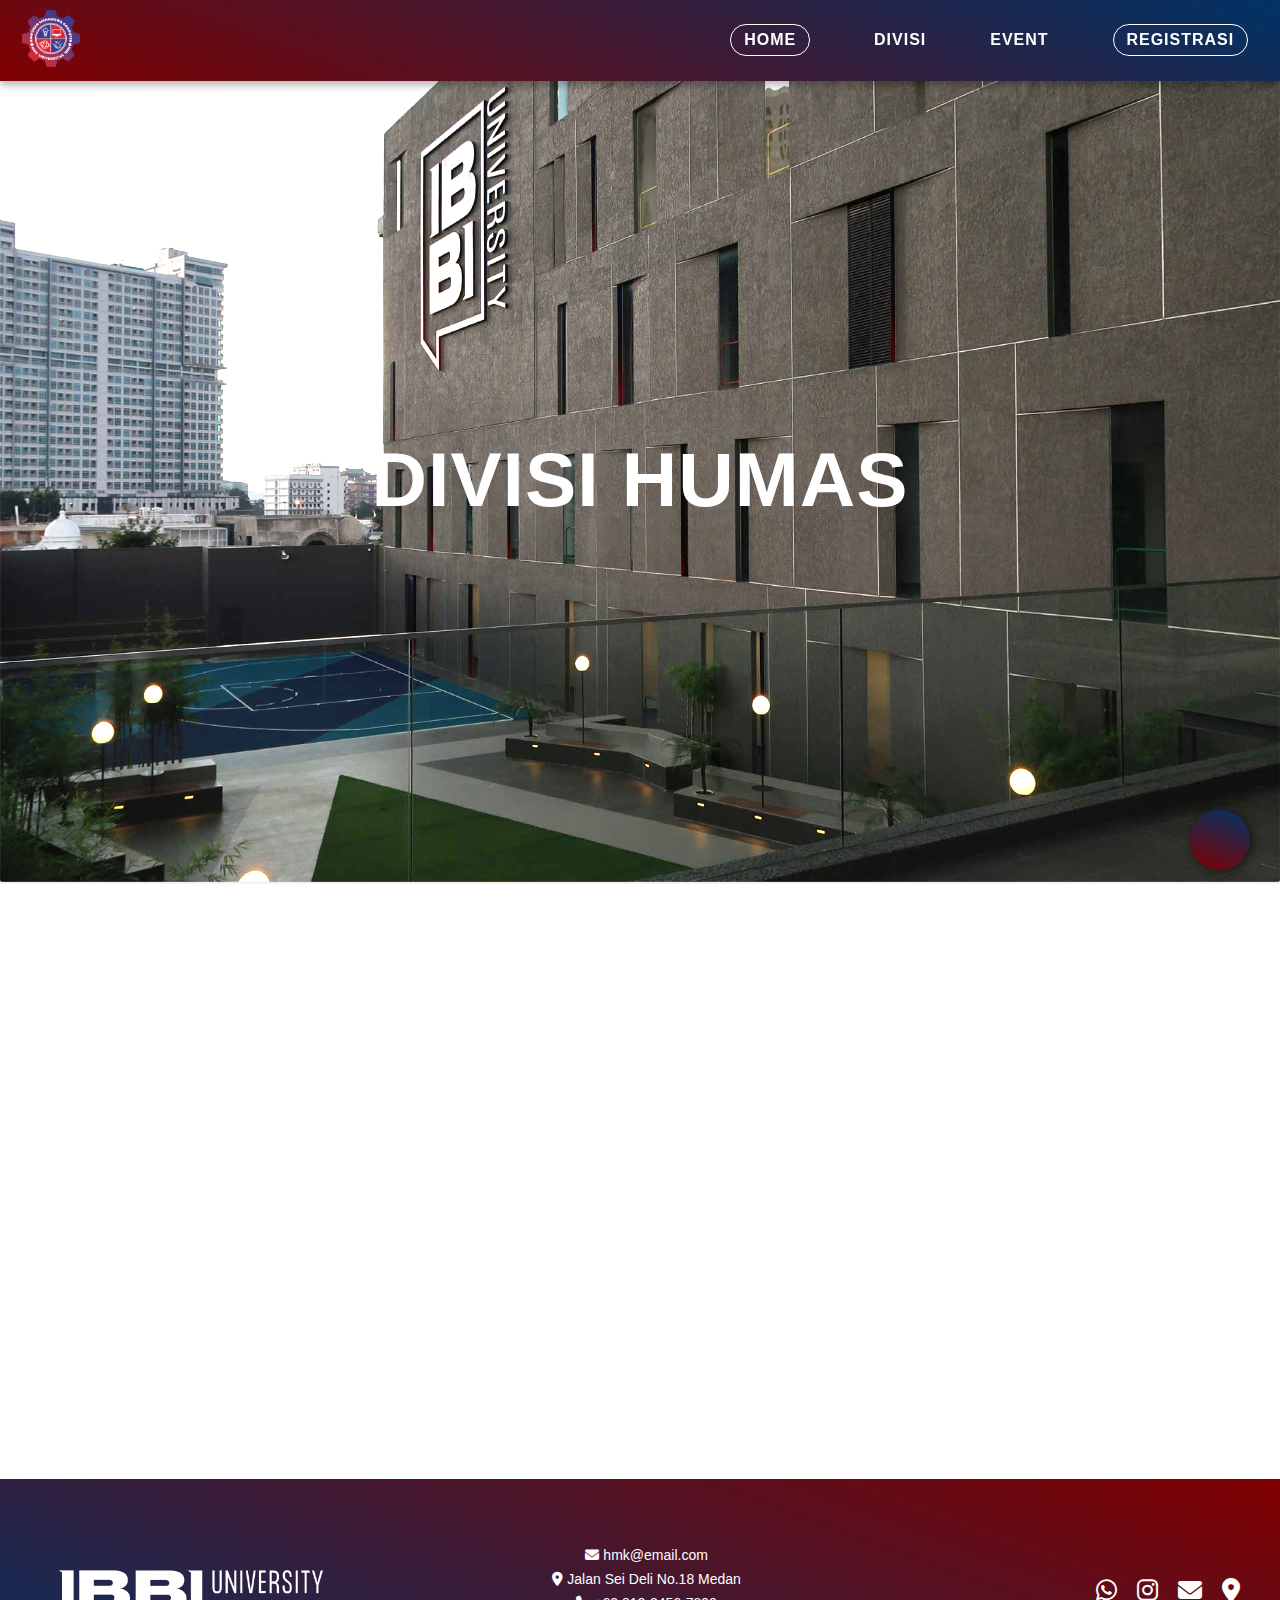
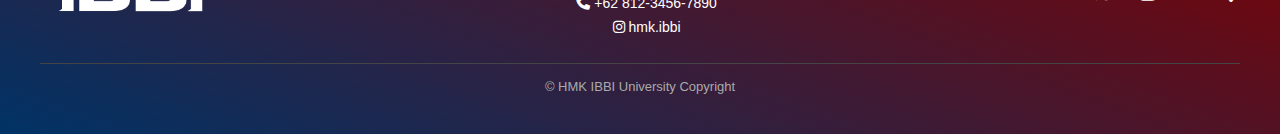
<file: Humas.html>
<!DOCTYPE html>
<html lang="en">
  <head>
    <meta charset="UTF-8" />
    <link rel="stylesheet" href="https://cdnjs.cloudflare.com/ajax/libs/font-awesome/6.4.0/css/all.min.css" />
    <link rel="stylesheet" href="https://cdnjs.cloudflare.com/ajax/libs/font-awesome/6.7.1/css/all.min.css" />
    <link rel="stylesheet" href="https://cdnjs.cloudflare.com/ajax/libs/animate.css/4.1.1/animate.min.css" />
    <link href="https://unpkg.com/aos@2.3.1/dist/aos.css" rel="stylesheet" />
    <meta name="viewport" content="width=device-width, initial-scale=1.0" />
    <link rel="stylesheet" href="humas.css" />
    <link rel="shortcut icon" href="HMK'slogo.png" />
    <title>DIVISI HUMAS - Dropshot</title>
  </head>
  <body>
    <header>
      <nav>
        <div class="logoHome">
          <a href="index.html">
            <img src="HMK'slogo.png" alt="HMK'slogo" class="Logo" />
          </a>
        </div>
        <div class="hamburger" id="hamburger">&#9776;</div>

        <div class="nav-links" id="nav-links">
          <ul>
            <li><a class="registrasi" href="index.html">HOME</a></li>
            <li class="dropdown">
              <a href="#Divisi">DIVISI</a>
              <ul class="dropdown-menu">
                <li><a href="Mesos.html">MEDKOM</a></li>
                <li><a href="Humas.html">HUMAS</a></li>
                <li><a href="pemrograman.html">PEMROGRAMAN</a></li>
              </ul>
            </li>
            <li class="dropdown">
              <a href="#Event">EVENT</a>
              <ul class="dropdown-menu">
                <li><a href="gallery.html">GALLERY</a></li>
                <li><a href="cs.html">COMING SOON</a></li>
              </ul>
            </li>
            <li><a class="registrasi" href="#Registrasi">REGISTRASI</a></li>
          </ul>
        </div>
      </nav>
    </header>


    <!-- ======================= MAIN ======================= -->
    <main>
      <!-- ======================= TITLE ======================= -->
      <section id="hero-section">
        <div class="hero" data-aos="zoom-in-up">
          <img src="behindtitle.jpg" alt="Header Background" data-aos="zoom-in-up" />
          <h1 class="hero-text" data-aos="zoom-in-up">DIVISI HUMAS</h1>
        </div>
      </section>

      <div id="pengurusinti" data-aos="fade-up">
          <h2 data-aos="fade-up">HUMAS</h2>
          <div class="pengurus-container">
            <div>
              <img src="behindtitle.jpg" alt="Pengurus Inti 1" data-aos="fade-up" />
              <p class="Nama" data-aos="fade-up">Nama</p>
              <p class="Jabatan" data-aos="fade-up">Jabatan</p>
            </div>
            </div>
          <div class="pengurus-container">
            <div>
              <img src="behindtitle.jpg" alt="Pengurus Inti 1" data-aos="fade-up-right" />
              <p class="Nama" data-aos="fade-up-right">Nama</p>
              <p class="Jabatan" data-aos="fade-up-right">Jabatan</p>
            </div>
            <div>
              <img src="behindtitle.jpg" alt="Pengurus Inti 2" data-aos="fade-up-right" />
              <p class="Nama" data-aos="fade-up-right">Nama</p>
              <p class="Jabatan" data-aos="fade-up-right">Jabatan</p>
            </div>
            <div>
              <img src="behindtitle.jpg" alt="Pengurus Inti 3" data-aos="fade-up-right" />
              <p class="Nama" data-aos="fade-up-right">Nama</p>
              <p class="Jabatan" data-aos="fade-up-right">Jabatan</p>
            </div>
            <div>
              <img src="behindtitle.jpg" alt="Pengurus Inti 4" data-aos="fade-up-left" />
              <p class="Nama" data-aos="fade-up-left">Nama</p>
              <p class="Jabatan" data-aos="fade-up-left">Jabatan</p>
            </div>
            <div>
              <img src="behindtitle.jpg" alt="Pengurus Inti 5" data-aos="fade-up-left" />
              <p class="Nama" data-aos="fade-up-left">Nama</p>
              <p class="Jabatan" data-aos="fade-up-left">Jabatan</p>
            </div>
            <div>
              <img src="behindtitle.jpg" alt="Pengurus Inti 6" data-aos="fade-up-left" />
              <p class="Nama" data-aos="fade-up-left">Nama</p>
              <p class="Jabatan" data-aos="fade-up-left">Jabatan</p>
            </div>
          </div>
        </div>    
    </section>

    <footer>
      <div class="container">
        <div class="footer-main">
          <div class="footer-logo">
            <img src="ibbi.png" alt="IBBI Logo" />
          </div>

          <div class="contact-info">
            <p><i class="fas fa-envelope"></i> hmk@email.com</p>
            <p><i class="fas fa-map-marker-alt"></i> Jalan Sei Deli No.18 Medan</p>
            <p><i class="fas fa-phone"></i> +62 812-3456-7890</p>
            <p><i class="fab fa-instagram"></i> hmk.ibbi</p>
          </div>

          <ul class="sosial-icons">
            <li>
              <a href="https://wa.me/6287817610978"><i class="fab fa-whatsapp"></i></a>
            </li>
            <li>
              <a href="https://www.instagram.com/hmkibbi_official/"><i class="fab fa-instagram"></i></a>
            </li>
            <li>
              <a href="mailto:hmkibbi@gmail.com"><i class="fas fa-envelope"></i></a>
            </li>
            <li>
              <a href="https://www.google.com/maps/place/Universitas+IBBI/">
                <i class="fas fa-map-marker-alt"></i>
              </a>
            </li>
          </ul>
        </div>

        <div class="bottom-bar">
          <p>&copy; HMK IBBI University Copyright</p>
        </div>
      </div>
    </footer>

    <a href="" target="_blank" class="survey-button">
    <img src="survey.png" alt="Survey">
  </a>

    <a href="" target="_blank" class="survey-button"><img src="survey.png" alt="" data-aos="fade-up-left" /></a>
    <script src="https://unpkg.com/aos@2.3.1/dist/aos.js"></script>
    <script>
      AOS.init();
    </script>
  </body>
</html>
</file>
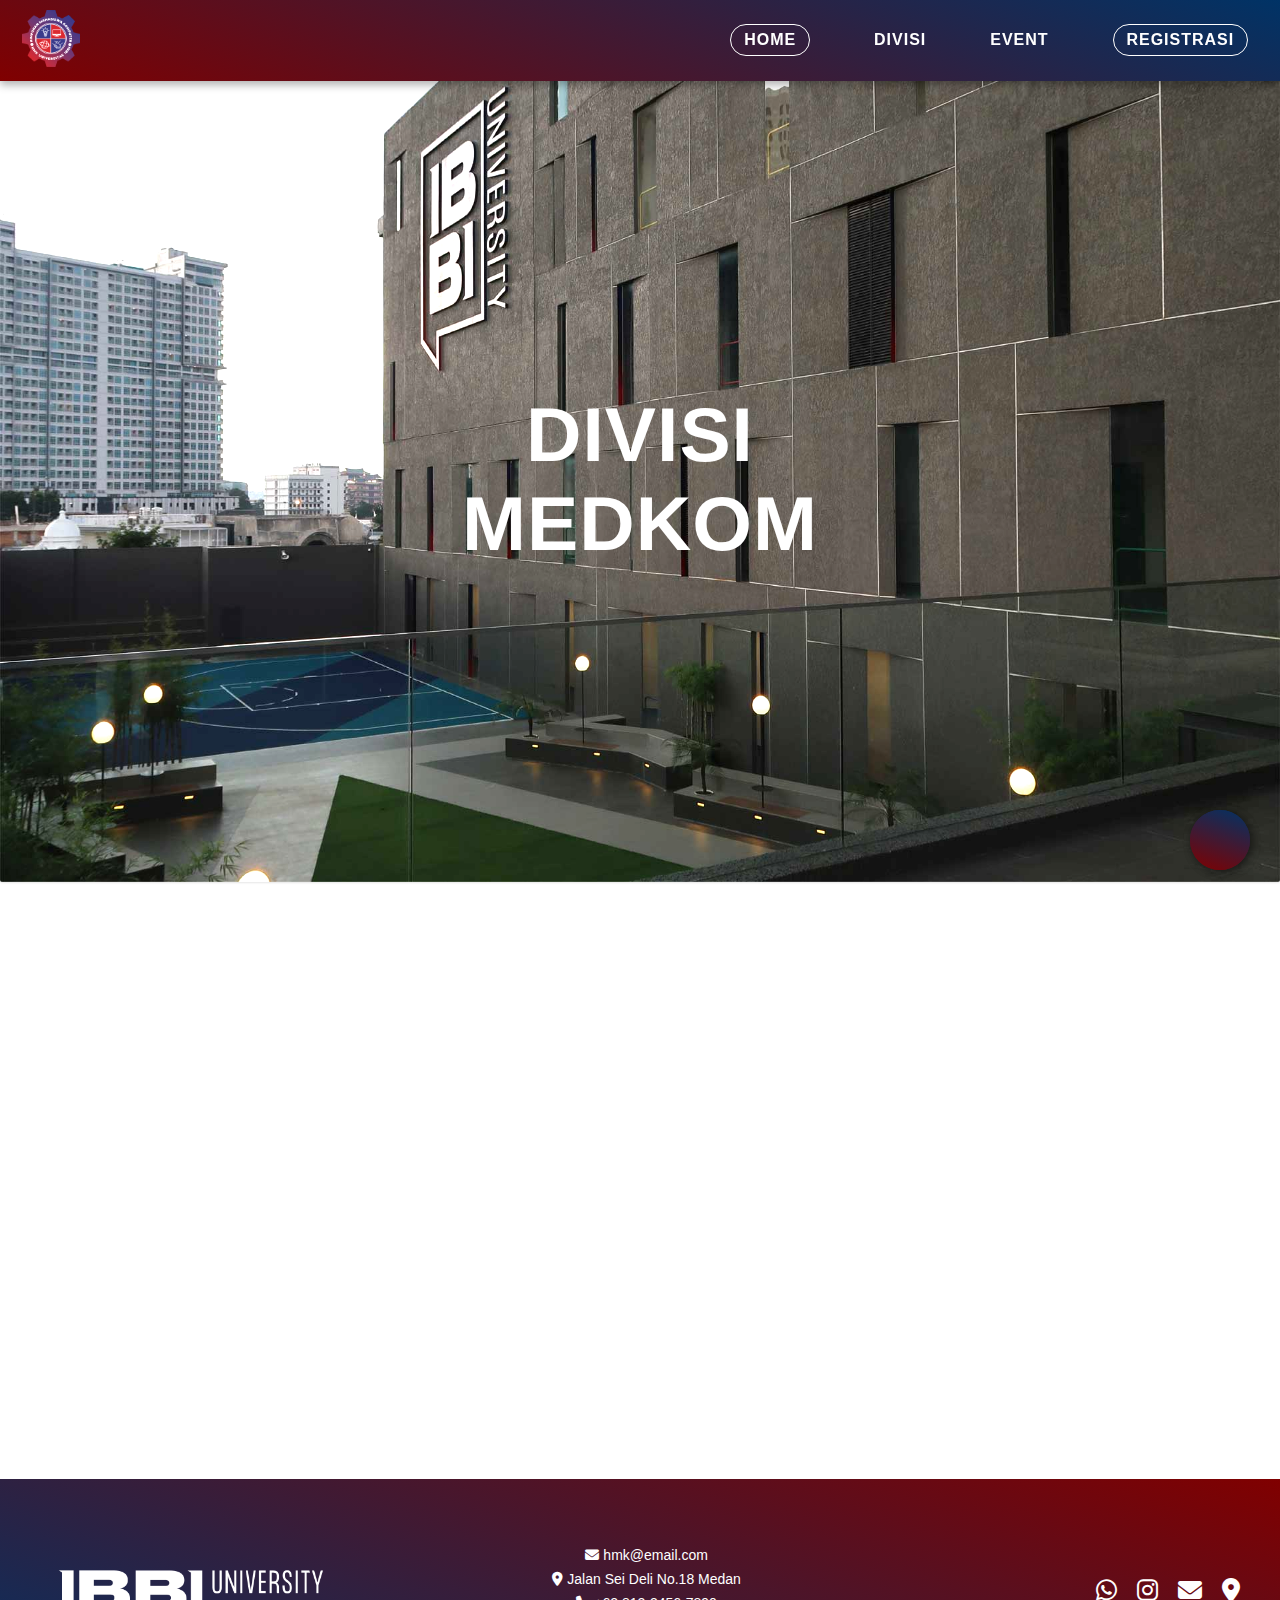
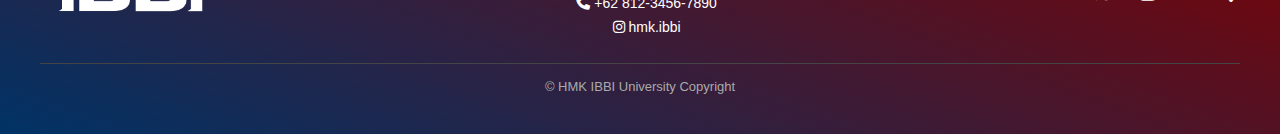
<file: Mesos.html>
<!DOCTYPE html>
<html lang="en">
  <head>
    <meta charset="UTF-8" />
    <link rel="stylesheet" href="https://cdnjs.cloudflare.com/ajax/libs/font-awesome/6.4.0/css/all.min.css" />
    <link rel="stylesheet" href="https://cdnjs.cloudflare.com/ajax/libs/font-awesome/6.7.1/css/all.min.css" />
    <link rel="stylesheet" href="https://cdnjs.cloudflare.com/ajax/libs/animate.css/4.1.1/animate.min.css" />
    <link href="https://unpkg.com/aos@2.3.1/dist/aos.css" rel="stylesheet" />
    <meta name="viewport" content="width=device-width, initial-scale=1.0" />
    <link rel="stylesheet" href="mesos.css" />
    <link rel="shortcut icon" href="HMK'slogo.png" />
    <title>DIVISI MEDKOM - Dropshot</title>
  </head>
  <body>
    <header>
      <nav>
        <div class="logoHome">
          <a href="index.html">
            <img src="HMK'slogo.png" alt="HMK'slogo" class="Logo" />
          </a>
        </div>
        <div class="hamburger" id="hamburger">&#9776;</div>

        <div class="nav-links" id="nav-links">
          <ul>
            <li><a class="registrasi" href="index.html">HOME</a></li>
            <li class="dropdown">
              <a href="#Divisi">DIVISI</a>
              <ul class="dropdown-menu">
                <li><a href="Mesos.html">MEDKOM</a></li>
                <li><a href="Humas.html">HUMAS</a></li>
                <li><a href="pemrograman.html">PEMROGRAMAN</a></li>
              </ul>
            </li>
            <li class="dropdown">
              <a href="#Event">EVENT</a>
              <ul class="dropdown-menu">
                <li><a href="gallery.html">GALLERY</a></li>
                <li><a href="cs.html">COMING SOON</a></li>
              </ul>
            </li>
            <li><a class="registrasi" href="#Registrasi">REGISTRASI</a></li>
          </ul>
        </div>
      </nav>
    </header>


   <!-- ======================= MAIN ======================= -->
    <main>
      <!-- ======================= TITLE ======================= -->
      <section id="hero-section">
        <div class="hero" data-aos="zoom-in-up">
          <img src="behindtitle.jpg" alt="Header Background" data-aos="zoom-in-up" />
          <h1 class="hero-text" data-aos="zoom-in-up">DIVISI MEDKOM</h1>
        </div>
      </section>

      <div id="pengurusinti" data-aos="fade-up">
          <h2 data-aos="fade-up">MEDKOM</h2>
          <div class="pengurus-container">
            <div>
              <img src="behindtitle.jpg" alt="Pengurus Inti 1" data-aos="fade-up" />
              <p class="Nama" data-aos="fade-up">Nama</p>
              <p class="Jabatan" data-aos="fade-up">Jabatan</p>
            </div>
            </div>
          <div class="pengurus-container">
            <div>
              <img src="behindtitle.jpg" alt="Pengurus Inti 1" data-aos="fade-up-right" />
              <p class="Nama" data-aos="fade-up-right">Nama</p>
              <p class="Jabatan" data-aos="fade-up-right">Jabatan</p>
            </div>
            <div>
              <img src="behindtitle.jpg" alt="Pengurus Inti 2" data-aos="fade-up-right" />
              <p class="Nama" data-aos="fade-up-right">Nama</p>
              <p class="Jabatan" data-aos="fade-up-right">Jabatan</p>
            </div>
            <div>
              <img src="behindtitle.jpg" alt="Pengurus Inti 3" data-aos="fade-up-right" />
              <p class="Nama" data-aos="fade-up-right">Nama</p>
              <p class="Jabatan" data-aos="fade-up-right">Jabatan</p>
            </div>
            <div>
              <img src="behindtitle.jpg" alt="Pengurus Inti 4" data-aos="fade-up-left" />
              <p class="Nama" data-aos="fade-up-left">Nama</p>
              <p class="Jabatan" data-aos="fade-up-left">Jabatan</p>
            </div>
            <div>
              <img src="behindtitle.jpg" alt="Pengurus Inti 5" data-aos="fade-up-left" />
              <p class="Nama" data-aos="fade-up-left">Nama</p>
              <p class="Jabatan" data-aos="fade-up-left">Jabatan</p>
            </div>
            <div>
              <img src="behindtitle.jpg" alt="Pengurus Inti 6" data-aos="fade-up-left" />
              <p class="Nama" data-aos="fade-up-left">Nama</p>
              <p class="Jabatan" data-aos="fade-up-left">Jabatan</p>
            </div>
          </div>
        </div>
    </section>

    <footer>
      <div class="container">
        <div class="footer-main">
          <div class="footer-logo">
            <img src="ibbi.png" alt="IBBI Logo" />
          </div>

          <div class="contact-info">
            <p><i class="fas fa-envelope"></i> hmk@email.com</p>
            <p><i class="fas fa-map-marker-alt"></i> Jalan Sei Deli No.18 Medan</p>
            <p><i class="fas fa-phone"></i> +62 812-3456-7890</p>
            <p><i class="fab fa-instagram"></i> hmk.ibbi</p>
          </div>

          <ul class="sosial-icons">
            <li>
              <a href="https://wa.me/6287817610978"><i class="fab fa-whatsapp"></i></a>
            </li>
            <li>
              <a href="https://www.instagram.com/hmkibbi_official/"><i class="fab fa-instagram"></i></a>
            </li>
            <li>
              <a href="mailto:hmkibbi@gmail.com"><i class="fas fa-envelope"></i></a>
            </li>
            <li>
              <a href="https://www.google.com/maps/place/Universitas+IBBI/">
                <i class="fas fa-map-marker-alt"></i>
              </a>
            </li>
          </ul>
        </div>

        <div class="bottom-bar">
          <p>&copy; HMK IBBI University Copyright</p>
        </div>
      </div>
    </footer>

    <a href="" target="_blank" class="survey-button">
    <img src="survey.png" alt="Survey">
  </a>

    <a href="" target="_blank" class="survey-button"><img src="survey.png" alt="" data-aos="fade-up-left" /></a>
    <script src="https://unpkg.com/aos@2.3.1/dist/aos.js"></script>
    <script>
      AOS.init();
    </script>
  </body>
</html>
</file>
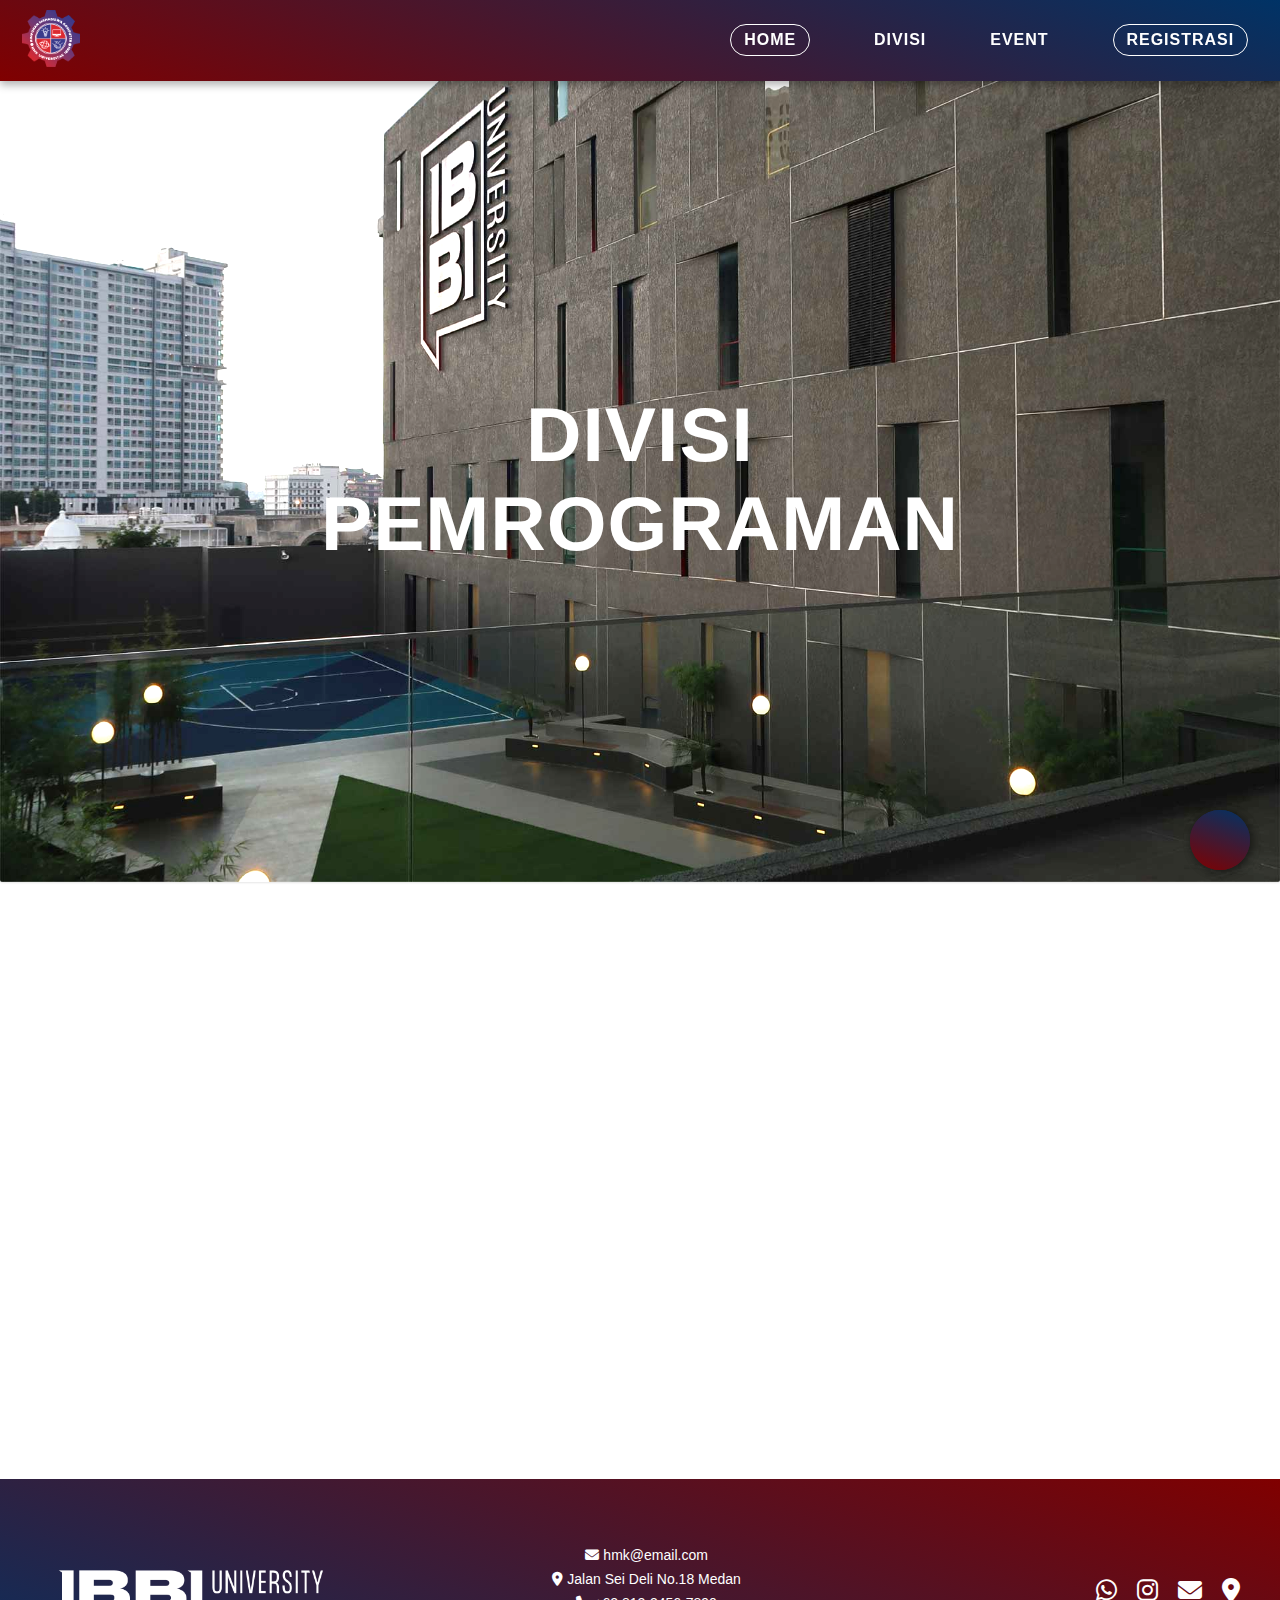
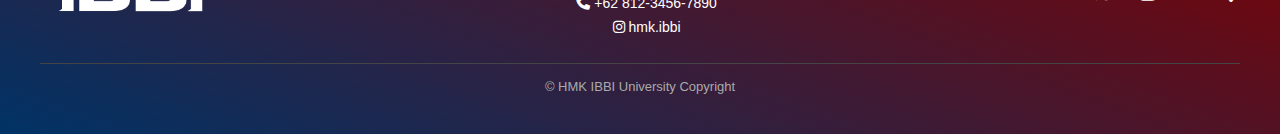
<file: pemrograman.html>
<!DOCTYPE html>
<html lang="en">
  <head>
    <meta charset="UTF-8" />
    <link rel="stylesheet" href="https://cdnjs.cloudflare.com/ajax/libs/font-awesome/6.4.0/css/all.min.css" />
    <link rel="stylesheet" href="https://cdnjs.cloudflare.com/ajax/libs/font-awesome/6.7.1/css/all.min.css" />
    <link rel="stylesheet" href="https://cdnjs.cloudflare.com/ajax/libs/animate.css/4.1.1/animate.min.css" />
    <link href="https://unpkg.com/aos@2.3.1/dist/aos.css" rel="stylesheet" />
    <meta name="viewport" content="width=device-width, initial-scale=1.0" />
    <link rel="stylesheet" href="pemrograman.css" />
    <link rel="shortcut icon" href="HMK'slogo.png" />
    <title>DIVISI PEMROGRAMAN - Dropshot</title>
  </head>
  <body>
    <header>
      <nav>
        <div class="logoHome">
          <a href="index.html">
            <img src="HMK'slogo.png" alt="HMK'slogo" class="Logo" />
          </a>
        </div>
        <div class="hamburger" id="hamburger">&#9776;</div>

        <div class="nav-links" id="nav-links">
          <ul>
            <li><a class="registrasi" href="index.html">HOME</a></li>
            <li class="dropdown">
              <a href="#Divisi">DIVISI</a>
              <ul class="dropdown-menu">
                <li><a href="Mesos.html">MEDKOM</a></li>
                <li><a href="Humas.html">HUMAS</a></li>
                <li><a href="pemrograman.html">PEMROGRAMAN</a></li>
              </ul>
            </li>
            <li class="dropdown">
              <a href="#Event">EVENT</a>
              <ul class="dropdown-menu">
                <li><a href="gallery.html">GALLERY</a></li>
                <li><a href="cs.html">COMING SOON</a></li>
              </ul>
            </li>
            <li><a class="registrasi" href="#Registrasi">REGISTRASI</a></li>
          </ul>
        </div>
      </nav>
    </header>


    <!-- ======================= MAIN ======================= -->
    <main>
      <!-- ======================= TITLE ======================= -->
      <section id="hero-section">
        <div class="hero" data-aos="zoom-in-up">
          <img src="behindtitle.jpg" alt="Header Background" data-aos="zoom-in-up" />
          <h1 class="hero-text" data-aos="zoom-in-up">DIVISI PEMROGRAMAN</h1>
        </div>
      </section>

      <div id="pengurusinti" data-aos="fade-up">
          <h2 data-aos="fade-up">PEMROGRAMAN</h2>
          <div class="pengurus-container">
            <div>
              <img src="behindtitle.jpg" alt="Pengurus Inti 1" data-aos="fade-up" />
              <p class="Nama" data-aos="fade-up">Nama</p>
              <p class="Jabatan" data-aos="fade-up">Jabatan</p>
            </div>
            </div>
          <div class="pengurus-container">
            <div>
              <img src="behindtitle.jpg" alt="Pengurus Inti 1" data-aos="fade-up-right" />
              <p class="Nama" data-aos="fade-up-right">Nama</p>
              <p class="Jabatan" data-aos="fade-up-right">Jabatan</p>
            </div>
            <div>
              <img src="behindtitle.jpg" alt="Pengurus Inti 2" data-aos="fade-up-right" />
              <p class="Nama" data-aos="fade-up-right">Nama</p>
              <p class="Jabatan" data-aos="fade-up-right">Jabatan</p>
            </div>
            <div>
              <img src="behindtitle.jpg" alt="Pengurus Inti 3" data-aos="fade-up-right" />
              <p class="Nama" data-aos="fade-up-right">Nama</p>
              <p class="Jabatan" data-aos="fade-up-right">Jabatan</p>
            </div>
            <div>
              <img src="behindtitle.jpg" alt="Pengurus Inti 4" data-aos="fade-up-left" />
              <p class="Nama" data-aos="fade-up-left">Nama</p>
              <p class="Jabatan" data-aos="fade-up-left">Jabatan</p>
            </div>
            <div>
              <img src="behindtitle.jpg" alt="Pengurus Inti 5" data-aos="fade-up-left" />
              <p class="Nama" data-aos="fade-up-left">Nama</p>
              <p class="Jabatan" data-aos="fade-up-left">Jabatan</p>
            </div>
            <div>
              <img src="behindtitle.jpg" alt="Pengurus Inti 6" data-aos="fade-up-left" />
              <p class="Nama" data-aos="fade-up-left">Nama</p>
              <p class="Jabatan" data-aos="fade-up-left">Jabatan</p>
            </div>
          </div>
        </div>   
    </section>

    <footer>
      <div class="container">
        <div class="footer-main">
          <div class="footer-logo">
            <img src="ibbi.png" alt="IBBI Logo" />
          </div>

          <div class="contact-info">
            <p><i class="fas fa-envelope"></i> hmk@email.com</p>
            <p><i class="fas fa-map-marker-alt"></i> Jalan Sei Deli No.18 Medan</p>
            <p><i class="fas fa-phone"></i> +62 812-3456-7890</p>
            <p><i class="fab fa-instagram"></i> hmk.ibbi</p>
          </div>

          <ul class="sosial-icons">
            <li>
              <a href="https://wa.me/6287817610978"><i class="fab fa-whatsapp"></i></a>
            </li>
            <li>
              <a href="https://www.instagram.com/hmkibbi_official/"><i class="fab fa-instagram"></i></a>
            </li>
            <li>
              <a href="mailto:hmkibbi@gmail.com"><i class="fas fa-envelope"></i></a>
            </li>
            <li>
              <a href="https://www.google.com/maps/place/Universitas+IBBI/">
                <i class="fas fa-map-marker-alt"></i>
              </a>
            </li>
          </ul>
        </div>

        <div class="bottom-bar">
          <p>&copy; HMK IBBI University Copyright</p>
        </div>
      </div>
    </footer>

    <a href="" target="_blank" class="survey-button">
    <img src="survey.png" alt="Survey">
  </a>

    <a href="" target="_blank" class="survey-button"><img src="survey.png" alt="" data-aos="fade-up-left" /></a>
    <script src="https://unpkg.com/aos@2.3.1/dist/aos.js"></script>
    <script>
      AOS.init();
    </script>
  </body>
</html>
</file>
<file: humas.css>
* {
  margin: 0;
  padding: 0;
  box-sizing: border-box;
  font-family: 'Arial', sans-serif;
}

body {
  padding-top: 4.5rem;
  background: white;
  min-height: 100vh;
  overflow-x: hidden;
}

/* ======================= HEADER ======================= */
header {
  position: fixed;
  min-height: 4.5rem;
  top: 0;
  left: 0;
  background: linear-gradient(-160deg, #003366, #800000);
  box-shadow: 0 4px 8px rgba(0, 0, 0, 0.3);
  padding: 0.6rem 2rem;
  width: 100%;
  z-index: 1000;
}

header nav {
  display: flex;
  justify-content: space-between;
  align-items: center;
}

header .Logo {
  position: relative;
  left: -10px;
  width: clamp(3rem, 4.5vw, 6.25rem);
  filter: brightness(1.2);
}

header ul {
  display: flex;
  list-style: none;
  gap: clamp(1.25rem, 5vw, 6.25rem);
}

header ul li {
  position: relative;
}

header ul li a {
  text-decoration: none;
  font-size: clamp(1rem, 1.2vw, 1.125rem);
  letter-spacing: 1px;
  color: white;
  font-weight: bold;
  transition: color 0.3s ease;
}

.dropdown-menu {
  margin-top: 10px;
  position: absolute;
  top: 100%;
  list-style: none;
  display: block;
  visibility: hidden;
  opacity: 0;
  transform: translateY(-10px);
  background: transparent;
  border: none;
  transition: opacity 0.3s ease, transform 0.4s ease, visibility 0.3s;
}

.dropdown-menu li {
  margin-bottom: 7px;
}

.dropdown-menu li a {
  display: inline-block;
  white-space: nowrap;
  padding: 6px 10px;
  font-size: clamp(0.9rem, 1vw, 1.1rem);
  letter-spacing: 1px;
  text-decoration: none;
  color: white;
  background: linear-gradient(-160deg, #003366, #800000);
  border-radius: 50px;
  transition: background 0.3s ease-in-out, transform 0.2s ease-in-out;
}

.dropdown-menu li a:hover {
  background: rgba(255, 255, 255, 0.894);
  color: #003366;
}

.dropdown:hover .dropdown-menu {
  opacity: 1;
  visibility: visible;
  transform: translateY(0);
}

.registrasi {
  border: 1.3px solid #ffffff;
  padding: clamp(0.35rem, 0.5vw, 0.9rem) clamp(0.7rem, 1vw, 1.75rem);
  border-radius: 20px;
}

.registrasi:hover {
  background: linear-gradient(-160deg, #003366, #800000);
}

.hamburger {
  display: none;
}

main {
  text-align: center;
}

#hero-section img {
  margin: 0 auto;
  width: 100%;
  height: 90vh;
  border-radius: 2px;
  filter: brightness(1.2);
  box-shadow: 0 0 3px rgba(0, 0, 0, 0.2);
}

#hero-section h1 {
  position: absolute;
  padding: 8px 25px;
  top: 50%;
  left: 50%;
  transform: translate(-50%, -50%);
  color: white;
  letter-spacing: 1px;
  font-size: clamp(2rem, 6vw, 5.5rem);
  font-weight: bold;
}

/* =================== BAGIAN UTAMA DIVISI =================== */
.divisi-section {
  padding: 2rem;
}

.divisi {
  background-color: #ffffff;
  padding: 2rem;
  border-radius: 10px;
  box-shadow: 0 4px 10px rgba(0, 0, 0, 0.1);
  margin-bottom: 3rem;
  text-align: center;
}

.foto-divisi {
  width: 100%;
  max-height: 300px;
  object-fit: cover;
  border-radius: 8px;
  margin-bottom: 1.5rem;
}

.deskripsi {
  font-size: 1.1rem;
  margin-bottom: 2rem;
  color: #444;
  text-align: center;
}

#pengurusinti {
  text-align: center;
  margin: 50px auto;
  width: 70%;
}

#pengurusinti h2 {
  margin-top: 6rem;
  font-family: 'Gill Sans', 'Gill Sans MT', Calibri, 'Trebuchet MS', sans-serif;
  font-size: 2.5rem;
  color: #003366;
  margin-bottom: 20px;
  font-weight: bolder;
}

.pengurus-container {
  margin-top: 2rem;
  display: grid;
  grid-template-columns: repeat(auto-fit, minmax(80px, 1fr));
  gap: 60px;
  justify-items: center;
}

.pengurus-container img {
  width: 120px;
  height: 120px;
  border-radius: 50%;
  object-fit: cover;
}

.pengurus-container .Nama {
  margin-top: 10px;
  font-size: 15px;
  font-weight: bold;
}

.survey-button {
  position: fixed;
  bottom: 30px;
  right: 30px;
  width: 60px;
  height: 60px;
  background: linear-gradient(-160deg, #003366, #800000);
  border-radius: 50%;
  box-shadow: 2px 2px 10px rgba(0, 0, 0, 0.3);
  display: flex;
  justify-content: center;
  align-items: center;
  transition: transform 0.3s ease-in-out, background 0.3s;
}

.survey-button img {
  width: 35px;
  height: 35px;
  object-fit: contain;
}

.survey-button:hover {
  transform: scale(1.1);
  background: linear-gradient(-160deg, rgb(128, 0, 0), rgb(0, 51, 102));
}
.socials {
  display: flex;
  gap: 15px;
  justify-content: center;
  align-items: center;
  margin-top: 20px;
}

.socials a {
  color: #fff;
  background: linear-gradient(-160deg, #003366, #800000);
  padding: 10px;
  border-radius: 50%;
  text-decoration: none;
  font-size: 20px;
  transition: background-color 0.3s, transform 0.3s, color 0.3s;
}

.socials a:hover {
  background: linear-gradient(-160deg, #003366, #800000);
  color: #fff;
  transform: translateY(-5px) scale(1.1);
}

footer {
  background: linear-gradient(-160deg, rgb(128, 0, 0), rgb(0, 51, 102));
  color: #fff;
  padding: 40px 20px;
  font-family: Arial, sans-serif;
}

.container {
  max-width: 1200px;
  margin: 0 auto;
}

.footer-main {
  display: flex;
  justify-content: space-between;
  align-items: center;
  flex-wrap: wrap;
  text-align: left;
  gap: 20px;
  padding: 20px 0;
}

/* Logo */
.footer-logo {
  flex: 1;
  display: flex;
  justify-content: flex-start;
  align-items: center;
}

.footer-logo img {
  width: 300px;
  height: auto;
}

/* Contact Info (tengah) */
.contact-info {
  flex: 2;
  text-align: center;
  min-width: 250px;
}

.contact-info p {
  margin: 8px 0;
  font-size: 14px;
}

/* Sosial Icons (kanan) */
.sosial-icons {
  flex: 1;
  list-style: none;
  padding: 0;
  display: flex;
  justify-content: flex-end;
  align-items: center;
  gap: 20px;
  margin: 0;
}

.sosial-icons li {
  display: inline-block;
}

.sosial-icons li a {
  color: #ffffff;
  font-size: 24px;
  transition: color 0.3s ease;
}

.sosial-icons li a:hover {
  color: #00bfa6;
}

/* Bottom Bar */
.bottom-bar {
  border-top: 1px solid #444;
  padding-top: 15px;
  font-size: 13px;
  color: #aaa;
  text-align: center;
}

/* ======================= MOBILE RESPONSIVENESS ======================= */
@media (max-width: 600px) {
  body {
    padding-top: 50px;
  }

  header {
    padding: 0.5rem 1rem;
    min-height: 50px;
  }

  .hamburger {
    display: flex;
    cursor: pointer;
    font-size: 1.7rem;
    color: white;
    user-select: none;
  }

  .nav-links {
    display: none;
    flex-direction: column;
    background: linear-gradient(-160deg, #003366, #800000);
    position: absolute;
    top: 60px;
    left: 0;
    width: 100%;
    z-index: 1000;
    padding: 1rem 0;
    border-top: 1px solid rgba(255, 255, 255, 0.2);
  }

  .nav-links.active {
    display: flex;
  }

  .nav-links ul {
    display: flex;
    flex-direction: column;
    align-items: center;
    gap: 0.8rem;
    list-style: none;
    padding: 0;
    margin: 0;
  }

  .nav-links ul li {
    width: 100%;
    text-align: center;
    position: relative;
    margin-bottom: 5px;
  }

  .nav-links ul li a {
    color: white;
    text-decoration: none;
    font-size: 1.1rem;
    display: block;
    padding: 0.7rem 1rem;
    width: 100%;
    transition: background 0.3s ease;
  }

  .nav-links ul li a:hover {
    background: rgba(190, 150, 150, 0.3);
    border-radius: 10px;
  }

  .dropdown-menu {
    display: none;
    flex-direction: column;
    background: linear-gradient(-160deg, rgb(128, 0, 0), rgb(0, 51, 102));
    filter: brightness(1.2) contrast(2);
    padding: 0.3rem 0;
    margin: 0;
    position: absolute;
    top: 100%;
    left: 0;
    width: 100%;
    z-index: 999;
  }

  .dropdown:hover .dropdown-menu {
    display: flex;
  }

  .dropdown.open .dropdown-menu {
    display: flex;
  }

  .dropdown-menu li {
    margin: 0;
    padding: 0;
  }

  .dropdown-menu li a {
    background: none;
    color: white;
    font-size: 1rem;
    padding: 0.4rem 1.5rem;
    text-align: center;
    display: block;
  }

  .dropdown-menu li a:hover {
    background: rgba(202, 169, 169, 0.6);
    border-radius: 8px;
    color: white;
  }

  .visionmission {
    flex-direction: column;
    gap: 30px;
    margin-top: 2rem;
    max-width: 100%;
    padding: 0 10px;
  }

  #videoperkenalan {
    width: 90%;
    margin: 3rem auto;
  }

  #pengurusinti {
    width: 90%;
    margin: 3rem auto;
  }

  .pengurus-container {
    grid-template-columns: repeat(auto-fit, minmax(100px, 1fr));
    gap: 30px;
  }

  .History-container img {
    height: auto;
  }
}

@media (max-width: 900px) {
  .footer-main {
    flex-direction: column;
    text-align: center;
  }

  .footer-logo,
  .sosial-icons {
    justify-content: center;
  }

  .sosial-icons {
    flex-wrap: wrap;
    gap: 15px;
    margin-top: 15px;
  }

  .contact-info {
    margin-top: 15px;
  }

  .footer-logo {
    width: 40%;
    padding-top: 10px;
    padding-bottom: 30px;
    margin: auto;
  }
}
</file>
<file: mesos.css>
* {
  margin: 0;
  padding: 0;
  box-sizing: border-box;
  font-family: 'Arial', sans-serif;
}

body {
  padding-top: 4.5rem;
  background: white;
  min-height: 100vh;
  overflow-x: hidden;
}

/* ======================= HEADER ======================= */
header {
  position: fixed;
  min-height: 4.5rem;
  top: 0;
  left: 0;
  background: linear-gradient(-160deg, #003366, #800000);
  box-shadow: 0 4px 8px rgba(0, 0, 0, 0.3);
  padding: 0.6rem 2rem;
  width: 100%;
  z-index: 1000;
}

header nav {
  display: flex;
  justify-content: space-between;
  align-items: center;
}

header .Logo {
  position: relative;
  left: -10px;
  width: clamp(3rem, 4.5vw, 6.25rem);
  filter: brightness(1.2);
}

header ul {
  display: flex;
  list-style: none;
  gap: clamp(1.25rem, 5vw, 6.25rem);
}

header ul li {
  position: relative;
}

header ul li a {
  text-decoration: none;
  font-size: clamp(1rem, 1.2vw, 1.125rem);
  letter-spacing: 1px;
  color: white;
  font-weight: bold;
  transition: color 0.3s ease;
}

.dropdown-menu {
  margin-top: 10px;
  position: absolute;
  top: 100%;
  list-style: none;
  display: block;
  visibility: hidden;
  opacity: 0;
  transform: translateY(-10px);
  background: transparent;
  border: none;
  transition: opacity 0.3s ease, transform 0.4s ease, visibility 0.3s;
}

.dropdown-menu li {
  margin-bottom: 7px;
}

.dropdown-menu li a {
  display: inline-block;
  white-space: nowrap;
  padding: 6px 10px;
  font-size: clamp(0.9rem, 1vw, 1.1rem);
  letter-spacing: 1px;
  text-decoration: none;
  color: white;
  background: linear-gradient(-160deg, #003366, #800000);
  border-radius: 50px;
  transition: background 0.3s ease-in-out, transform 0.2s ease-in-out;
}

.dropdown-menu li a:hover {
  background: rgba(255, 255, 255, 0.894);
  color: #003366;
}

.dropdown:hover .dropdown-menu {
  opacity: 1;
  visibility: visible;
  transform: translateY(0);
}

.registrasi {
  border: 1.3px solid #ffffff;
  padding: clamp(0.35rem, 0.5vw, 0.9rem) clamp(0.7rem, 1vw, 1.75rem);
  border-radius: 20px;
}

.registrasi:hover {
  background: linear-gradient(-160deg, #003366, #800000);
}

.hamburger {
  display: none;
}

main {
  text-align: center;
}

#hero-section img {
  margin: 0 auto;
  width: 100%;
  height: 90vh;
  border-radius: 2px;
  filter: brightness(1.2);
  box-shadow: 0 0 3px rgba(0, 0, 0, 0.2);
}

#hero-section h1 {
  position: absolute;
  padding: 8px 25px;
  top: 50%;
  left: 50%;
  transform: translate(-50%, -50%);
  color: white;
  letter-spacing: 1px;
  font-size: clamp(2rem, 6vw, 5.5rem);
  font-weight: bold;
}

/* =================== BAGIAN UTAMA DIVISI =================== */
.divisi-section {
  padding: 2rem;
}

.divisi {
  background-color: #ffffff;
  padding: 2rem;
  border-radius: 10px;
  box-shadow: 0 4px 10px rgba(0, 0, 0, 0.1);
  margin-bottom: 3rem;
  text-align: center;
}

.foto-divisi {
  width: 100%;
  max-height: 300px;
  object-fit: cover;
  border-radius: 8px;
  margin-bottom: 1.5rem;
}

.deskripsi {
  font-size: 1.1rem;
  margin-bottom: 2rem;
  color: #444;
  text-align: center;
}

#pengurusinti {
  text-align: center;
  margin: 50px auto;
  width: 70%;
}

#pengurusinti h2 {
  margin-top: 6rem;
  font-family: 'Gill Sans', 'Gill Sans MT', Calibri, 'Trebuchet MS', sans-serif;
  font-size: 2.5rem;
  color: #003366;
  margin-bottom: 20px;
  font-weight: bolder;
}

.pengurus-container {
  margin-top: 2rem;
  display: grid;
  grid-template-columns: repeat(auto-fit, minmax(80px, 1fr));
  gap: 60px;
  justify-items: center;
}

.pengurus-container img {
  width: 120px;
  height: 120px;
  border-radius: 50%;
  object-fit: cover;
}

.pengurus-container .Nama {
  margin-top: 10px;
  font-size: 15px;
  font-weight: bold;
}

.survey-button {
  position: fixed;
  bottom: 30px;
  right: 30px;
  width: 60px;
  height: 60px;
  background: linear-gradient(-160deg, #003366, #800000);
  border-radius: 50%;
  box-shadow: 2px 2px 10px rgba(0, 0, 0, 0.3);
  display: flex;
  justify-content: center;
  align-items: center;
  transition: transform 0.3s ease-in-out, background 0.3s;
}

.survey-button img {
  width: 35px;
  height: 35px;
  object-fit: contain;
}

.survey-button:hover {
  transform: scale(1.1);
  background: linear-gradient(-160deg, rgb(128, 0, 0), rgb(0, 51, 102));
}
.socials {
  display: flex;
  gap: 15px;
  justify-content: center;
  align-items: center;
  margin-top: 20px;
}

.socials a {
  color: #fff;
  background: linear-gradient(-160deg, #003366, #800000);
  padding: 10px;
  border-radius: 50%;
  text-decoration: none;
  font-size: 20px;
  transition: background-color 0.3s, transform 0.3s, color 0.3s;
}

.socials a:hover {
  background: linear-gradient(-160deg, #003366, #800000);
  color: #fff;
  transform: translateY(-5px) scale(1.1);
}

footer {
  background: linear-gradient(-160deg, rgb(128, 0, 0), rgb(0, 51, 102));
  color: #fff;
  padding: 40px 20px;
  font-family: Arial, sans-serif;
}

.container {
  max-width: 1200px;
  margin: 0 auto;
}

.footer-main {
  display: flex;
  justify-content: space-between;
  align-items: center;
  flex-wrap: wrap;
  text-align: left;
  gap: 20px;
  padding: 20px 0;
}

/* Logo */
.footer-logo {
  flex: 1;
  display: flex;
  justify-content: flex-start;
  align-items: center;
}

.footer-logo img {
  width: 300px;
  height: auto;
}

/* Contact Info (tengah) */
.contact-info {
  flex: 2;
  text-align: center;
  min-width: 250px;
}

.contact-info p {
  margin: 8px 0;
  font-size: 14px;
}

/* Sosial Icons (kanan) */
.sosial-icons {
  flex: 1;
  list-style: none;
  padding: 0;
  display: flex;
  justify-content: flex-end;
  align-items: center;
  gap: 20px;
  margin: 0;
}

.sosial-icons li {
  display: inline-block;
}

.sosial-icons li a {
  color: #ffffff;
  font-size: 24px;
  transition: color 0.3s ease;
}

.sosial-icons li a:hover {
  color: #00bfa6;
}

/* Bottom Bar */
.bottom-bar {
  border-top: 1px solid #444;
  padding-top: 15px;
  font-size: 13px;
  color: #aaa;
  text-align: center;
}

/* ======================= MOBILE RESPONSIVENESS ======================= */
@media (max-width: 600px) {
  body {
    padding-top: 50px;
  }

  header {
    padding: 0.5rem 1rem;
    min-height: 50px;
  }

  .hamburger {
    display: flex;
    cursor: pointer;
    font-size: 1.7rem;
    color: white;
    user-select: none;
  }

  .nav-links {
    display: none;
    flex-direction: column;
    background: linear-gradient(-160deg, #003366, #800000);
    position: absolute;
    top: 60px;
    left: 0;
    width: 100%;
    z-index: 1000;
    padding: 1rem 0;
    border-top: 1px solid rgba(255, 255, 255, 0.2);
  }

  .nav-links.active {
    display: flex;
  }

  .nav-links ul {
    display: flex;
    flex-direction: column;
    align-items: center;
    gap: 0.8rem;
    list-style: none;
    padding: 0;
    margin: 0;
  }

  .nav-links ul li {
    width: 100%;
    text-align: center;
    position: relative;
    margin-bottom: 5px;
  }

  .nav-links ul li a {
    color: white;
    text-decoration: none;
    font-size: 1.1rem;
    display: block;
    padding: 0.7rem 1rem;
    width: 100%;
    transition: background 0.3s ease;
  }

  .nav-links ul li a:hover {
    background: rgba(190, 150, 150, 0.3);
    border-radius: 10px;
  }

  .dropdown-menu {
    display: none;
    flex-direction: column;
    background: linear-gradient(-160deg, rgb(128, 0, 0), rgb(0, 51, 102));
    filter: brightness(1.2) contrast(2);
    padding: 0.3rem 0;
    margin: 0;
    position: absolute;
    top: 100%;
    left: 0;
    width: 100%;
    z-index: 999;
  }

  .dropdown:hover .dropdown-menu {
    display: flex;
  }

  .dropdown.open .dropdown-menu {
    display: flex;
  }

  .dropdown-menu li {
    margin: 0;
    padding: 0;
  }

  .dropdown-menu li a {
    background: none;
    color: white;
    font-size: 1rem;
    padding: 0.4rem 1.5rem;
    text-align: center;
    display: block;
  }

  .dropdown-menu li a:hover {
    background: rgba(202, 169, 169, 0.6);
    border-radius: 8px;
    color: white;
  }

  .visionmission {
    flex-direction: column;
    gap: 30px;
    margin-top: 2rem;
    max-width: 100%;
    padding: 0 10px;
  }

  #videoperkenalan {
    width: 90%;
    margin: 3rem auto;
  }

  #pengurusinti {
    width: 90%;
    margin: 3rem auto;
  }

  .pengurus-container {
    grid-template-columns: repeat(auto-fit, minmax(100px, 1fr));
    gap: 30px;
  }

  .History-container img {
    height: auto;
  }
}

@media (max-width: 900px) {
  .footer-main {
    flex-direction: column;
    text-align: center;
  }

  .footer-logo,
  .sosial-icons {
    justify-content: center;
  }

  .sosial-icons {
    flex-wrap: wrap;
    gap: 15px;
    margin-top: 15px;
  }

  .contact-info {
    margin-top: 15px;
  }

  .footer-logo {
    width: 40%;
    padding-top: 10px;
    padding-bottom: 30px;
    margin: auto;
  }
}
</file>
<file: pemrograman.css>
* {
  margin: 0;
  padding: 0;
  box-sizing: border-box;
  font-family: 'Arial', sans-serif;
}

body {
  padding-top: 4.5rem;
  background: white;
  min-height: 100vh;
  overflow-x: hidden;
}

/* ======================= HEADER ======================= */
header {
  position: fixed;
  min-height: 4.5rem;
  top: 0;
  left: 0;
  background: linear-gradient(-160deg, #003366, #800000);
  box-shadow: 0 4px 8px rgba(0, 0, 0, 0.3);
  padding: 0.6rem 2rem;
  width: 100%;
  z-index: 1000;
}

header nav {
  display: flex;
  justify-content: space-between;
  align-items: center;
}

header .Logo {
  position: relative;
  left: -10px;
  width: clamp(3rem, 4.5vw, 6.25rem);
  filter: brightness(1.2);
}

header ul {
  display: flex;
  list-style: none;
  gap: clamp(1.25rem, 5vw, 6.25rem);
}

header ul li {
  position: relative;
}

header ul li a {
  text-decoration: none;
  font-size: clamp(1rem, 1.2vw, 1.125rem);
  letter-spacing: 1px;
  color: white;
  font-weight: bold;
  transition: color 0.3s ease;
}

.dropdown-menu {
  margin-top: 10px;
  position: absolute;
  top: 100%;
  list-style: none;
  display: block;
  visibility: hidden;
  opacity: 0;
  transform: translateY(-10px);
  background: transparent;
  border: none;
  transition: opacity 0.3s ease, transform 0.4s ease, visibility 0.3s;
}

.dropdown-menu li {
  margin-bottom: 7px;
}

.dropdown-menu li a {
  display: inline-block;
  white-space: nowrap;
  padding: 6px 10px;
  font-size: clamp(0.9rem, 1vw, 1.1rem);
  letter-spacing: 1px;
  text-decoration: none;
  color: white;
  background: linear-gradient(-160deg, #003366, #800000);
  border-radius: 50px;
  transition: background 0.3s ease-in-out, transform 0.2s ease-in-out;
}

.dropdown-menu li a:hover {
  background: rgba(255, 255, 255, 0.894);
  color: #003366;
}

.dropdown:hover .dropdown-menu {
  opacity: 1;
  visibility: visible;
  transform: translateY(0);
}

.registrasi {
  border: 1.3px solid #ffffff;
  padding: clamp(0.35rem, 0.5vw, 0.9rem) clamp(0.7rem, 1vw, 1.75rem);
  border-radius: 20px;
}

.registrasi:hover {
  background: linear-gradient(-160deg, #003366, #800000);
}

.hamburger {
  display: none;
}

main {
  text-align: center;
}

#hero-section img {
  margin: 0 auto;
  width: 100%;
  height: 90vh;
  border-radius: 2px;
  filter: brightness(1.2);
  box-shadow: 0 0 3px rgba(0, 0, 0, 0.2);
}

#hero-section h1 {
  position: absolute;
  padding: 8px 25px;
  top: 50%;
  left: 50%;
  transform: translate(-50%, -50%);
  color: white;
  letter-spacing: 1px;
  font-size: clamp(2rem, 6vw, 5.5rem);
  font-weight: bold;
}

/* =================== BAGIAN UTAMA DIVISI =================== */
.divisi-section {
  padding: 2rem;
}

.divisi {
  background-color: #ffffff;
  padding: 2rem;
  border-radius: 10px;
  box-shadow: 0 4px 10px rgba(0, 0, 0, 0.1);
  margin-bottom: 3rem;
  text-align: center;
}

.foto-divisi {
  width: 100%;
  max-height: 300px;
  object-fit: cover;
  border-radius: 8px;
  margin-bottom: 1.5rem;
}

.deskripsi {
  font-size: 1.1rem;
  margin-bottom: 2rem;
  color: #444;
  text-align: center;
}

#pengurusinti {
  text-align: center;
  margin: 50px auto;
  width: 70%;
}

#pengurusinti h2 {
  margin-top: 6rem;
  font-family: 'Gill Sans', 'Gill Sans MT', Calibri, 'Trebuchet MS', sans-serif;
  font-size: 2.5rem;
  color: #003366;
  margin-bottom: 20px;
  font-weight: bolder;
}

.pengurus-container {
  margin-top: 2rem;
  display: grid;
  grid-template-columns: repeat(auto-fit, minmax(80px, 1fr));
  gap: 60px;
  justify-items: center;
}

.pengurus-container img {
  width: 120px;
  height: 120px;
  border-radius: 50%;
  object-fit: cover;
}

.pengurus-container .Nama {
  margin-top: 10px;
  font-size: 15px;
  font-weight: bold;
}

.survey-button {
  position: fixed;
  bottom: 30px;
  right: 30px;
  width: 60px;
  height: 60px;
  background: linear-gradient(-160deg, #003366, #800000);
  border-radius: 50%;
  box-shadow: 2px 2px 10px rgba(0, 0, 0, 0.3);
  display: flex;
  justify-content: center;
  align-items: center;
  transition: transform 0.3s ease-in-out, background 0.3s;
}

.survey-button img {
  width: 35px;
  height: 35px;
  object-fit: contain;
}

.survey-button:hover {
  transform: scale(1.1);
  background: linear-gradient(-160deg, rgb(128, 0, 0), rgb(0, 51, 102));
}
.socials {
  display: flex;
  gap: 15px;
  justify-content: center;
  align-items: center;
  margin-top: 20px;
}

.socials a {
  color: #fff;
  background: linear-gradient(-160deg, #003366, #800000);
  padding: 10px;
  border-radius: 50%;
  text-decoration: none;
  font-size: 20px;
  transition: background-color 0.3s, transform 0.3s, color 0.3s;
}

.socials a:hover {
  background: linear-gradient(-160deg, #003366, #800000);
  color: #fff;
  transform: translateY(-5px) scale(1.1);
}

footer {
  background: linear-gradient(-160deg, rgb(128, 0, 0), rgb(0, 51, 102));
  color: #fff;
  padding: 40px 20px;
  font-family: Arial, sans-serif;
}

.container {
  max-width: 1200px;
  margin: 0 auto;
}

.footer-main {
  display: flex;
  justify-content: space-between;
  align-items: center;
  flex-wrap: wrap;
  text-align: left;
  gap: 20px;
  padding: 20px 0;
}

/* Logo */
.footer-logo {
  flex: 1;
  display: flex;
  justify-content: flex-start;
  align-items: center;
}

.footer-logo img {
  width: 300px;
  height: auto;
}

/* Contact Info (tengah) */
.contact-info {
  flex: 2;
  text-align: center;
  min-width: 250px;
}

.contact-info p {
  margin: 8px 0;
  font-size: 14px;
}

/* Sosial Icons (kanan) */
.sosial-icons {
  flex: 1;
  list-style: none;
  padding: 0;
  display: flex;
  justify-content: flex-end;
  align-items: center;
  gap: 20px;
  margin: 0;
}

.sosial-icons li {
  display: inline-block;
}

.sosial-icons li a {
  color: #ffffff;
  font-size: 24px;
  transition: color 0.3s ease;
}

.sosial-icons li a:hover {
  color: #00bfa6;
}

/* Bottom Bar */
.bottom-bar {
  border-top: 1px solid #444;
  padding-top: 15px;
  font-size: 13px;
  color: #aaa;
  text-align: center;
}

/* ======================= MOBILE RESPONSIVENESS ======================= */
@media (max-width: 600px) {
  body {
    padding-top: 50px;
  }

  header {
    padding: 0.5rem 1rem;
    min-height: 50px;
  }

  .hamburger {
    display: flex;
    cursor: pointer;
    font-size: 1.7rem;
    color: white;
    user-select: none;
  }

  .nav-links {
    display: none;
    flex-direction: column;
    background: linear-gradient(-160deg, #003366, #800000);
    position: absolute;
    top: 60px;
    left: 0;
    width: 100%;
    z-index: 1000;
    padding: 1rem 0;
    border-top: 1px solid rgba(255, 255, 255, 0.2);
  }

  .nav-links.active {
    display: flex;
  }

  .nav-links ul {
    display: flex;
    flex-direction: column;
    align-items: center;
    gap: 0.8rem;
    list-style: none;
    padding: 0;
    margin: 0;
  }

  .nav-links ul li {
    width: 100%;
    text-align: center;
    position: relative;
    margin-bottom: 5px;
  }

  .nav-links ul li a {
    color: white;
    text-decoration: none;
    font-size: 1.1rem;
    display: block;
    padding: 0.7rem 1rem;
    width: 100%;
    transition: background 0.3s ease;
  }

  .nav-links ul li a:hover {
    background: rgba(190, 150, 150, 0.3);
    border-radius: 10px;
  }

  .dropdown-menu {
    display: none;
    flex-direction: column;
    background: linear-gradient(-160deg, rgb(128, 0, 0), rgb(0, 51, 102));
    filter: brightness(1.2) contrast(2);
    padding: 0.3rem 0;
    margin: 0;
    position: absolute;
    top: 100%;
    left: 0;
    width: 100%;
    z-index: 999;
  }

  .dropdown:hover .dropdown-menu {
    display: flex;
  }

  .dropdown.open .dropdown-menu {
    display: flex;
  }

  .dropdown-menu li {
    margin: 0;
    padding: 0;
  }

  .dropdown-menu li a {
    background: none;
    color: white;
    font-size: 1rem;
    padding: 0.4rem 1.5rem;
    text-align: center;
    display: block;
  }

  .dropdown-menu li a:hover {
    background: rgba(202, 169, 169, 0.6);
    border-radius: 8px;
    color: white;
  }

  .visionmission {
    flex-direction: column;
    gap: 30px;
    margin-top: 2rem;
    max-width: 100%;
    padding: 0 10px;
  }

  #videoperkenalan {
    width: 90%;
    margin: 3rem auto;
  }

  #pengurusinti {
    width: 90%;
    margin: 3rem auto;
  }

  .pengurus-container {
    grid-template-columns: repeat(auto-fit, minmax(100px, 1fr));
    gap: 30px;
  }

  .History-container img {
    height: auto;
  }
}

@media (max-width: 900px) {
  .footer-main {
    flex-direction: column;
    text-align: center;
  }

  .footer-logo,
  .sosial-icons {
    justify-content: center;
  }

  .sosial-icons {
    flex-wrap: wrap;
    gap: 15px;
    margin-top: 15px;
  }

  .contact-info {
    margin-top: 15px;
  }

  .footer-logo {
    width: 40%;
    padding-top: 10px;
    padding-bottom: 30px;
    margin: auto;
  }
}
</file>
